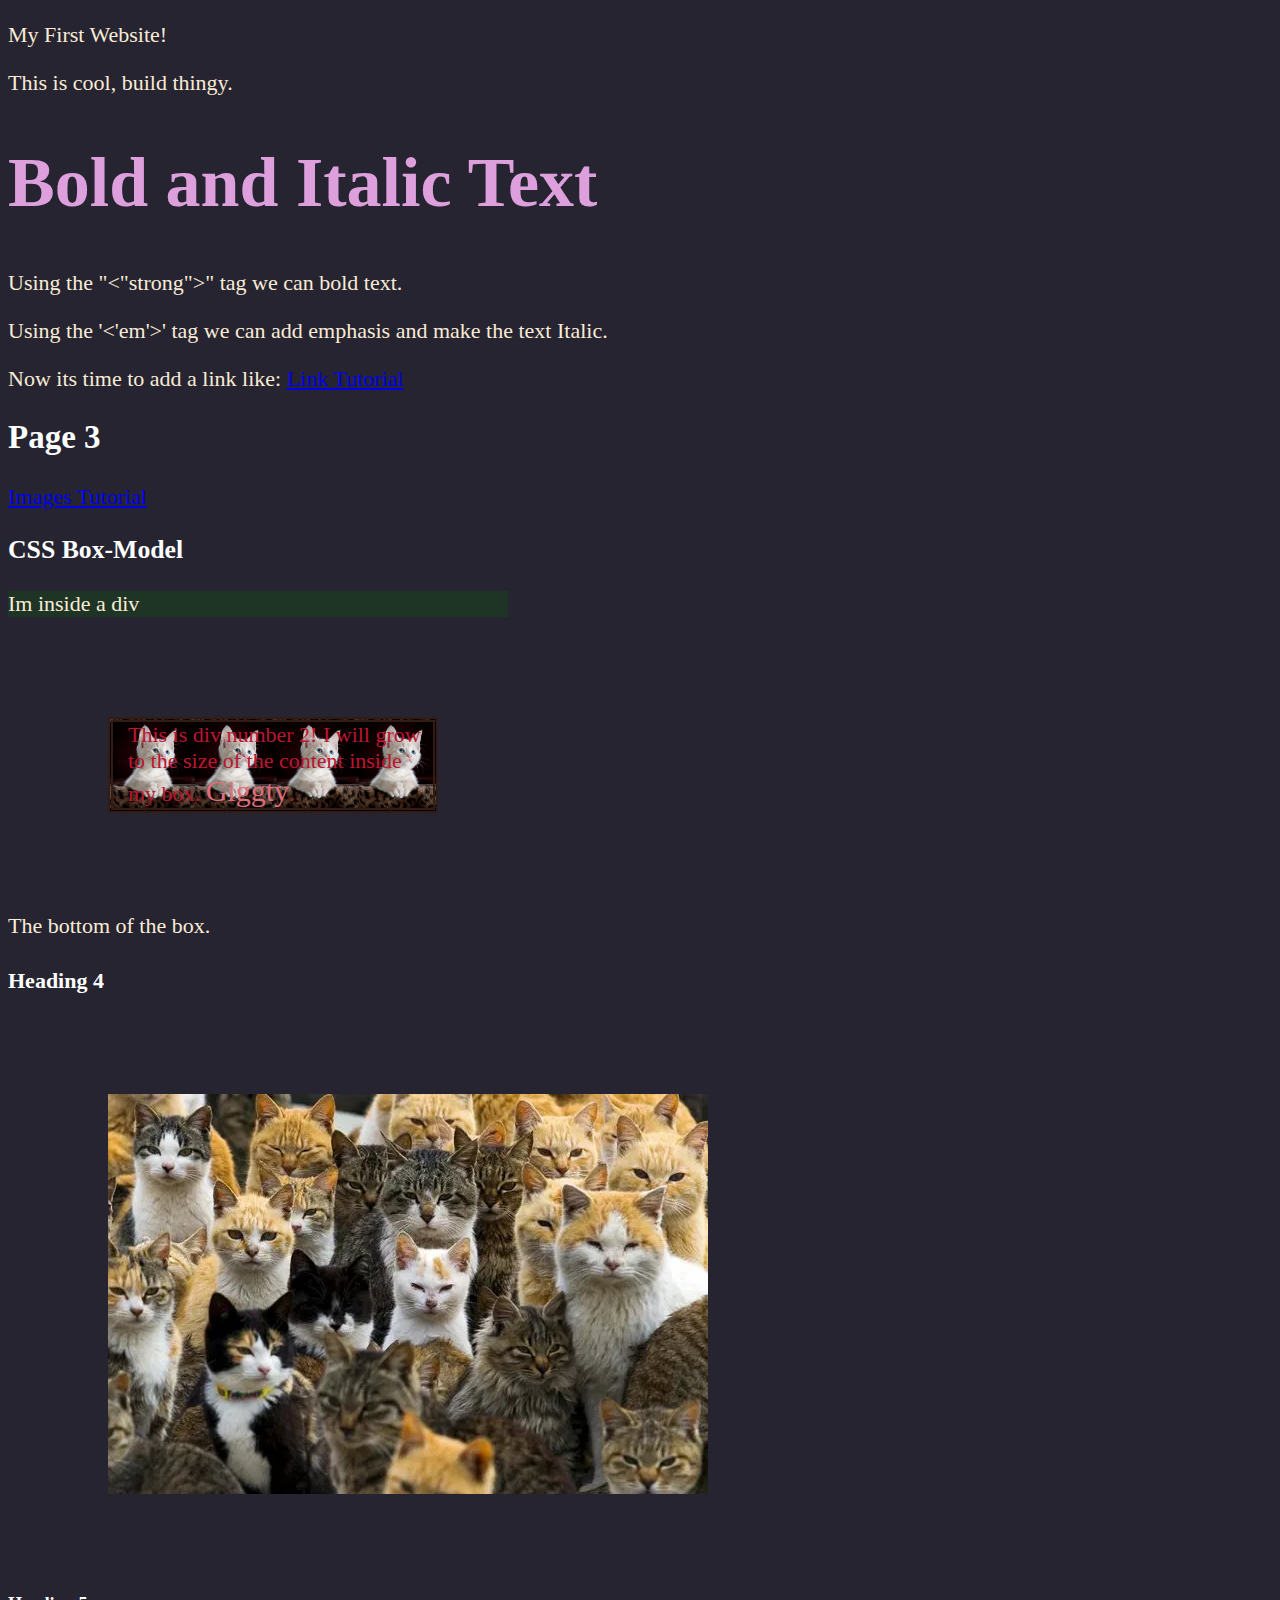
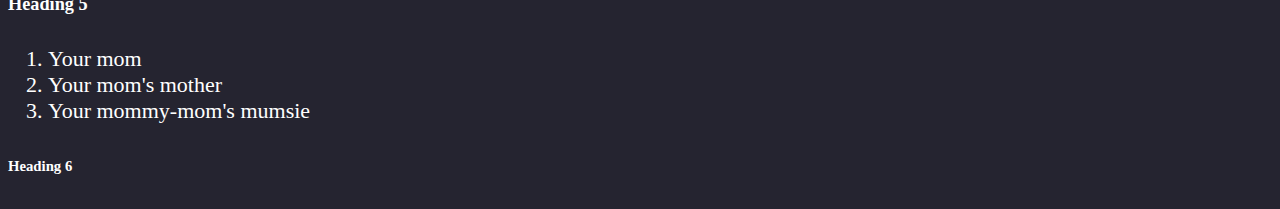
<file: html-tut01/my-first-website/index.html>
<!DOCTYPE html>
<html lang="en">
<head>
    <meta charset="UTF-8">
    <meta name="viewport" content="width=device-width, initial-scale=1.0">
    <title>Document</title>
    <link rel="stylesheet" href="./css//style.css">
</head>
<body>
    <p>My First Website!</p>
    
    <p>This is cool, build thingy.</p>

    <h1 >Bold and Italic Text</h1>
        <p > Using the "<"strong">" tag we can bold text.</p>
        <p> Using the '<'em'>' tag we can add emphasis and make 
            the text Italic. </p>
        <!-- This is how we add comments to our HTML code :) -->
        <!-- <b> and <i> work visually but add no meaning 
            to your text for screen readers-->
        <p>Now its time to add a link like: <a href="page2.html">Link Tutorial</a></p>
            <!-- by including http:// we're telling the browser this is the absolute
            path to google.com
            If we had a local file of the page we are linking to
             we could do without. -->


    <h2>Page 3</h2>
        <p><a href="page3.html">Images Tutorial</a></p>
    
    
    <h3>CSS Box-Model</h3>

    <div class="top-section">
        <p>Im inside a div</p>
    </div>

    <div class="box">
        <p2>This is div number 2! 
            I will grow to the size of the content inside my box. <span>Giggty</span>.
        </p2>
       
    </div>
    <p>The bottom of the box.</p>

    <h4>Heading 4</h4>
    <div class="catbox">

    </div>

    <h5>Heading 5</h5>
        <ol>
            <li>Your mom</li>
            <li>Your mom's mother</li>
            <li>Your mommy-mom's mumsie</li>
        </ol>
    <h6>Heading 6</h6>
</body>
</html>
</file>
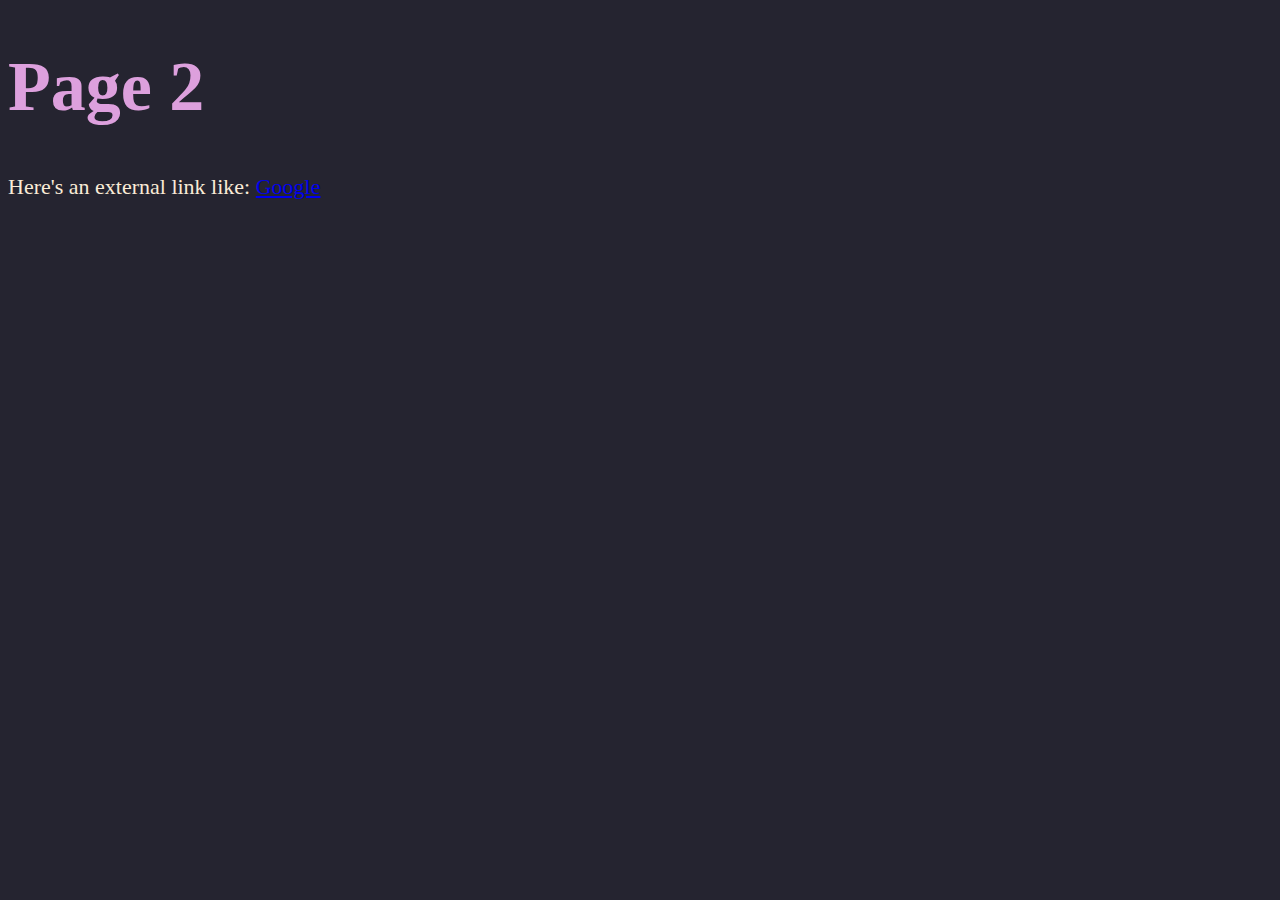
<file: html-tut01/my-first-website/page2.html>
<!DOCTYPE html>
<html lang="en">
<head>
    <meta charset="UTF-8">
    <meta name="viewport" content="width=device-width, initial-scale=1.0">
    <title>Document</title>
    <link rel="stylesheet" href="./css//style.css">
</head>
<body>
    <h1> Page 2</h1>
    <p>Here's an external link like: <a href="http://www.google.com">Google</a></p>
        

         

</body>
</html>
</file>
<file: html-tut01/my-first-website/css/style.css>
body {
    background-color: rgb(37, 36, 48);
    color: white;
    font-size: 22px;
}

p {
    color:antiquewhite;
}

p2 {
    color:rgb(185, 22, 50);
    
}

h1 {
    font-size: 70px;
    color: plum;
}

.top-section {
    background: rgb(30, 53, 37);
    width: 500px;
}

.bottom-section {
    background: rgb(51, 29, 33);
    width: 500px;

}

span {
    color: rgb(223, 109, 128);
    font-size: 30px;
}
/* css box model */

/* Margin: creates empty space without background colour
    Border: duh
    Padding: the space between border and text, includes bg-color
*/
.box {
    background: rgb(12, 64, 71);
    background-image: url(../../img/catbg.jpg);
    background-size: contain;

    width: 300px;
    margin: 100px;
    border-width: 5px;
    border-color: rgb(49, 28, 22);
    border-style: double;
    padding-left: 15px;
    padding-right: 5px;
    /* if you do just padding alone it takes 4 arguments;
     | padding: top right bottom left | 
    */
    
}

.catbox {
    background-image: url(../../img/cats.webp);
    background-size: fill;
    background-repeat: no-repeat;
    padding: 200px 100px;
    margin: 100px; 
}
</file>
